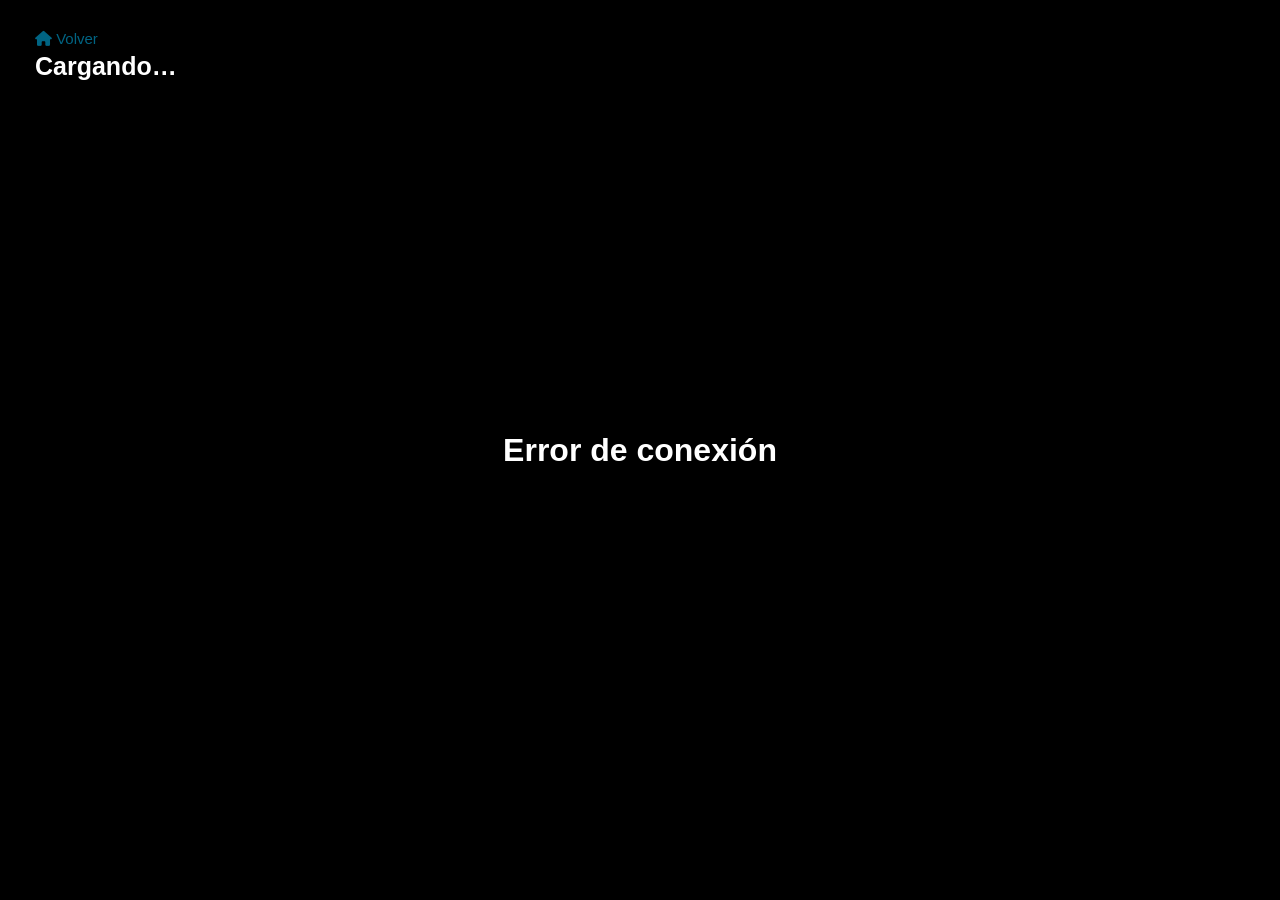
<file: browse/video.html>
<!DOCTYPE html>
<html lang="es">
<head>
  <meta charset="UTF-8">
  <meta name="viewport" content="width=device-width, initial-scale=1.0">
  <title>Cargando...</title>
  <link rel="stylesheet" href="https://cdnjs.cloudflare.com/ajax/libs/font-awesome/6.5.0/css/all.min.css">

  <style>
    body {
      background: #0c0c0f;
      margin: 0;
      padding: 0;
      font-family: "Inter", Arial, sans-serif;
      color: #fff;
      overflow: hidden;
    }

    .ui {
      position: fixed;
      top: 0;
      left: 0;
      width: 100%;
      padding: 20px;
      display: flex;
      flex-direction: column;
      align-items: flex-start;
      gap: 10px;
      z-index: 50; /* más alto que iframe */
      opacity: 1;
      transition: opacity .4s ease;
      pointer-events: auto;
    }

    .ui.hidden {
      opacity: 0;
      pointer-events: none;
    }

    .volver {
      display: inline-block;
      padding: 10px 15px;
      color: rgb(0, 100, 131);
      font-size: 15px;
      transition: 0.2s;
      text-decoration: none;
      cursor: pointer;
    }

    .volver:hover {
      color: rgb(0, 151, 197);
    }

    .titulo {
      font-size: 25px;
      font-weight: 700;
      margin-left: 15px;
      margin-top: -15px;
    }

    .video-container {
      position: fixed;
      top: 50%;
      left: 50%;
      transform: translate(-50%, -50%);
      width: 100vw;
      height: 100vh;
      display: flex;
      justify-content: center;
      align-items: center;
      background: #000;
      overflow: hidden;
      cursor: pointer;
      z-index: 10; /* debajo del UI */
    }

    .video-container iframe {
      width: 100%;
      height: 100%;
      border: 0;
    }

    .btn-fullsound {
      position: fixed;
      bottom: 30px;
      left: 50%;
      transform: translateX(-50%);
      padding: 12px 20px;
      font-size: 16px;
      font-weight: bold;
      background: rgb(0, 100, 131);
      color: #fff;
      border: none;
      border-radius: 8px;
      cursor: pointer;
      z-index: 60; /* sobre todo */
    }

    .btn-fullsound:hover {
      background: rgb(0, 151, 197);
    }
  </style>
</head>

<body>

  <div class="ui" id="ui">
    <a class="volver" href="/browse/">
  <i class="fas fa-home"></i> Volver
</a>
    <div class="titulo" id="titulo">Cargando…</div>
  </div>

  <div class="video-container" id="videoContainer">Cargando…</div>

  <button class="btn-fullsound" id="btnFullSound" style="display:none;">Activar sonido y pantalla completa</button>

  <script>
    const params = new URLSearchParams(window.location.search);
    const id = Number(params.get("id"));

    const ui = document.getElementById("ui");
    const tituloDOM = document.getElementById("titulo");
    const videoContainer = document.getElementById("videoContainer");
    const btnFullSound = document.getElementById("btnFullSound");

    const url = "https://opensheet.elk.sh/1PjRQDpbZQ6nscdRzlEOtwNpeEiyeEOGjkic6mggNEBY/1";

    let currentIframe;

    /* ---------- EMBED ---------- */
    function getDriveEmbed(link) {
      const match = link.match(/\/d\/([a-zA-Z0-9_-]+)/);
      if (!match) return "";
      return `<iframe src="https://drive.google.com/file/d/${match[1]}/preview" allow="autoplay; fullscreen" allowfullscreen></iframe>`;
    }

    function getVkEmbed(link) {
      const match = link.match(/video([-0-9]+)_([0-9]+)/);
      if (!match) return "";
      return `<iframe src="https://vk.com/video_ext.php?oid=${match[1]}&id=${match[2]}&hd=1&autoplay=1&muted=1" allow="autoplay; fullscreen" allowfullscreen></iframe>`;
    }

    function getYoutubeEmbed(link) {
      let videoId = "";
      const patterns = [
        /youtube\.com\/watch\?v=([^&]+)/,
        /youtu\.be\/([^?&]+)/,
        /youtube\.com\/embed\/([^?&]+)/,
        /youtube\.com\/shorts\/([^?&]+)/,
      ];
      for (const p of patterns) {
        const match = link.match(p);
        if (match) { videoId = match[1]; break; }
      }
      if (!videoId) return "";
      return `<iframe src="https://www.youtube.com/embed/${videoId}?autoplay=1&rel=0" allow="autoplay; fullscreen; encrypted-media" allowfullscreen></iframe>`;
    }

/* ---------- CARGAR DATOS ---------- */
fetch(url)
  .then(r => r.json())
  .then(data => {
    const idParam = params.get("id"); // string, ej "0001"
    const item = data.find(v => v.id === idParam); // ✅ busca por id único
    if (!item) {
      videoContainer.innerHTML = "<h1>Error cargando video</h1>";
      return;
    }

    tituloDOM.textContent = item.alt || "Sin título";
    document.title = item.alt || "Sin título";

    let embed = "";
    if (item.link.includes("drive.google.com")) embed = getDriveEmbed(item.link);
    else if (item.link.includes("vk.com")) embed = getVkEmbed(item.link);
    else if (item.link.includes("youtube.com") || item.link.includes("youtu.be")) embed = getYoutubeEmbed(item.link);

    videoContainer.innerHTML = embed || "<h1>No se pudo cargar el video</h1>";
    currentIframe = videoContainer.querySelector("iframe");

    if (item.link.includes("vk.com")) btnFullSound.style.display = "block";
  })
  .catch(() => { videoContainer.innerHTML = "<h1>Error de conexión</h1>"; });

/* ---------- BOTÓN ACTIVAR SONIDO Y FULLSCREEN ---------- */
    btnFullSound.addEventListener("click", () => {
      if (!currentIframe) return;

      // Fullscreen
      const elem = document.documentElement;
      if (elem.requestFullscreen) elem.requestFullscreen().catch(()=>{});
      else if (elem.webkitRequestFullscreen) elem.webkitRequestFullscreen();
      else if (elem.msRequestFullscreen) elem.msRequestFullscreen();

      // VK: reload iframe con sonido
      if (currentIframe.src.includes("vk.com")) {
        currentIframe.src = currentIframe.src.replace("&muted=1","&muted=0");
      }

      btnFullSound.style.display = "none";    
    });

    /* ---------- AUTO-OCULTAR UI ---------- */
    let hideTimeout;
    function resetHideTimer() {
      ui.classList.remove("hidden");
      clearTimeout(hideTimeout);
      hideTimeout = setTimeout(()=> ui.classList.add("hidden"),5000);
    }
    document.addEventListener("mousemove", resetHideTimer);
    document.addEventListener("click", resetHideTimer);
    document.addEventListener("keydown", resetHideTimer);
    resetHideTimer();

    /* ---------- CLICK VIDEO PARA FULLSCREEN ---------- */
    videoContainer.addEventListener("click", () => {
      if (!currentIframe) return;
      const elem = document.documentElement;
      if (elem.requestFullscreen) elem.requestFullscreen().catch(()=>{});
      else if (elem.webkitRequestFullscreen) elem.webkitRequestFullscreen();
      else if (elem.msRequestFullscreen) elem.msRequestFullscreen();
    });
  </script>

</body>
</html>
</file>
